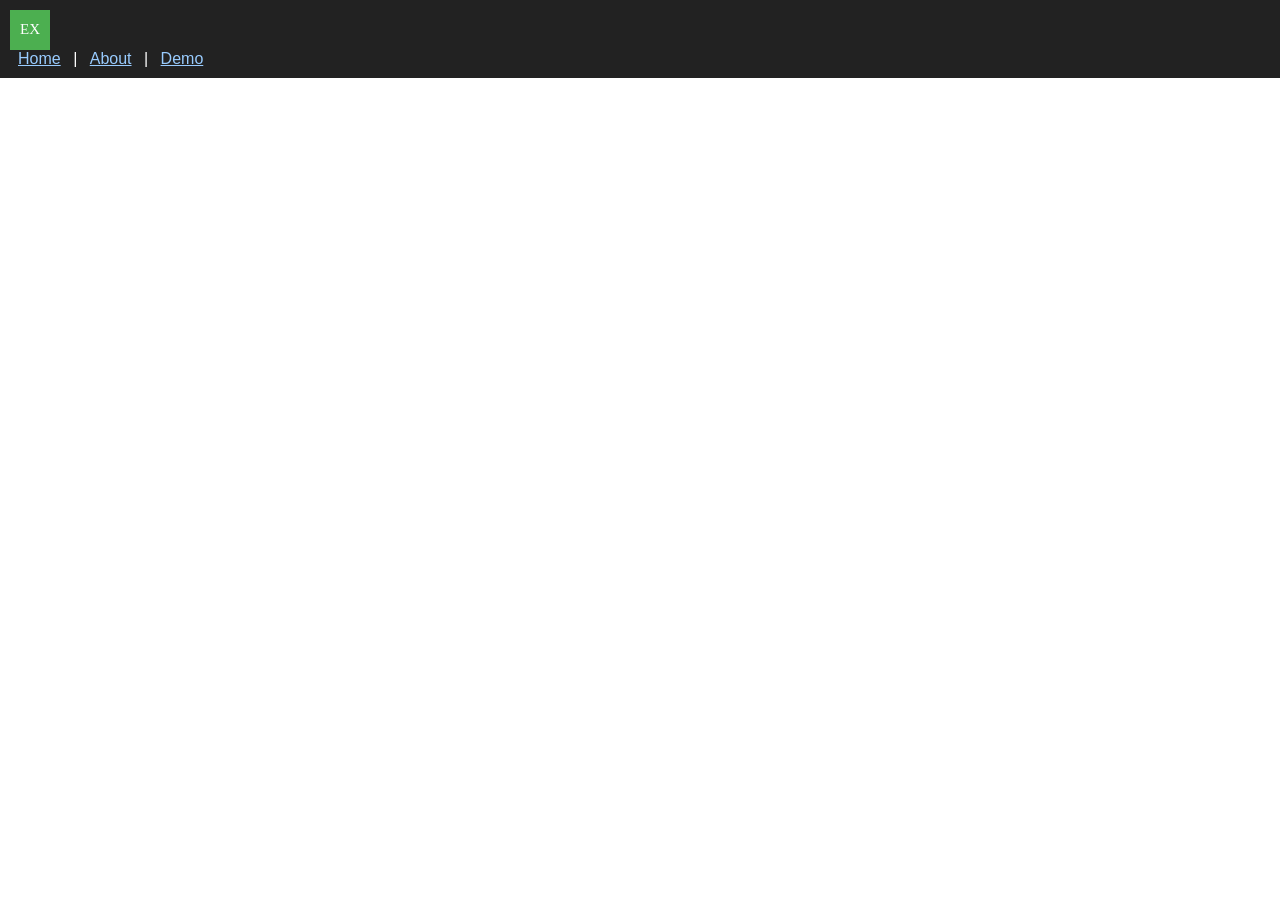
<file: pages/header.html>
<!doctype html>
<html>
  <head>
    <meta charset="utf-8" />
    <title>{title}</title>
    <link rel="stylesheet" href="/static/style.css" />
    <script src="/static/script.js"></script>
  </head>
  <body>
    <header>
      <img src="/static/logo.svg" alt="logo" style="height:40px;vertical-align:middle" />
      <nav><a href="/">Home</a> | <a href="/about">About</a> | <a href="/demo">Demo</a></nav>
    </header>
    <main>
</file>
<file: static/style.css>
body { font-family: Arial, sans-serif; margin: 0; padding: 0; }
header { background: #222; color: #fff; padding: 10px; }
header a { color: #9cf; margin: 0 8px; }
main { padding: 20px; }
</file>
